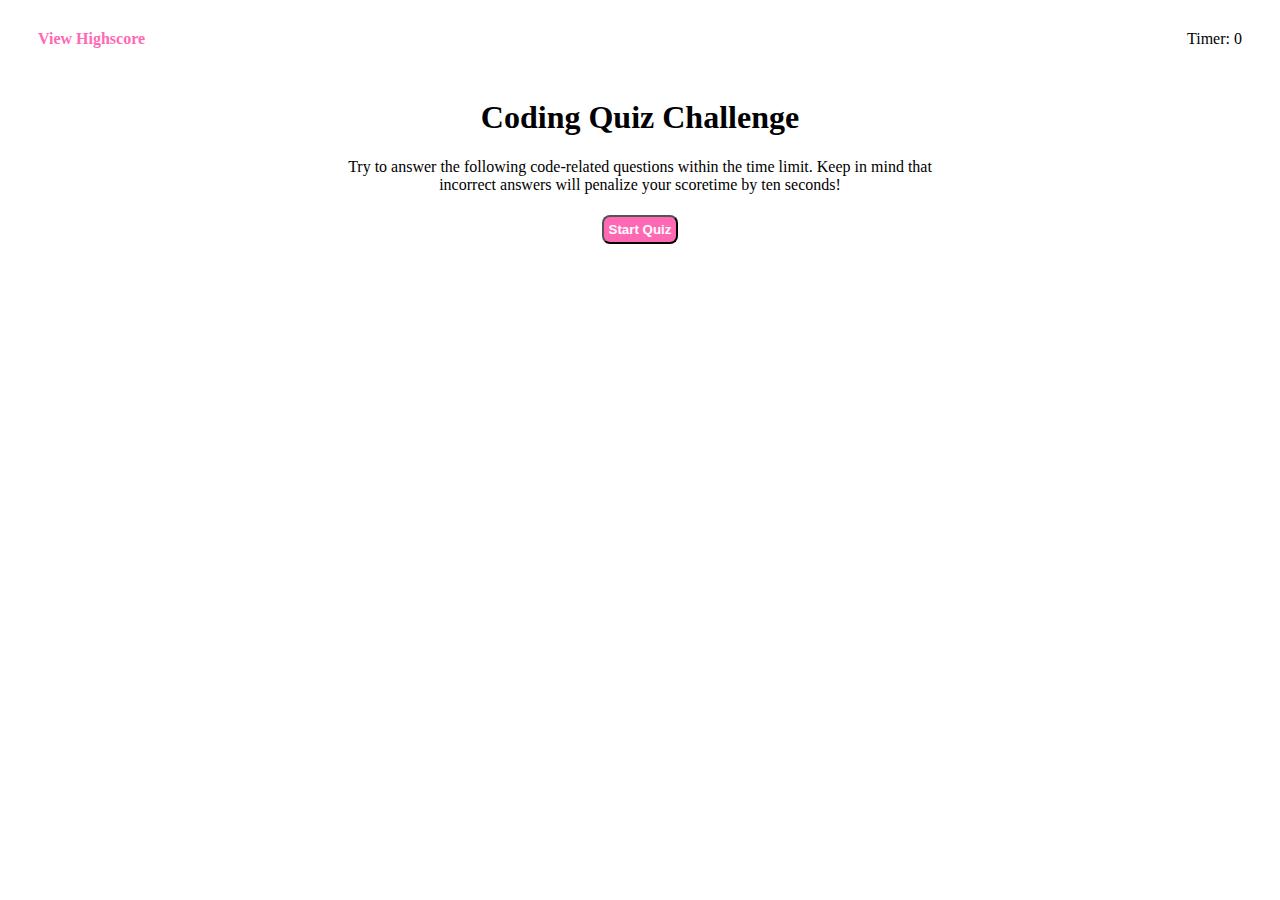
<file: index.html>
<!DOCTYPE html>
<html lang="en">

<head>
    <meta charset="UTF-8">
    <meta name="viewport" content="width=device-width, initial-scale=1.0">
    <link rel="stylesheet" href="style.css">

    <title>Coding Quiz</title>
</head>

<body>
    <header>
        <a href="highScore.html"> View Highscore</a>
        <p class="timer"> Timer: <span id="timer">0</span></p>
    </header>
    <div class="container">
        <div class="introduction">
            <h1> Coding Quiz Challenge</h1>
            <p> Try to answer the following code-related questions within the time limit.
                Keep in mind that incorrect answers will penalize your scoretime by ten seconds!</p>
            <!--When the Start Quiz button is clicked, it takes the user to quiz.html-->
            <a href="quiz.html"><button class="button">Start Quiz</button></a>
        </div>
    </div>
</body>

</html>
</file>
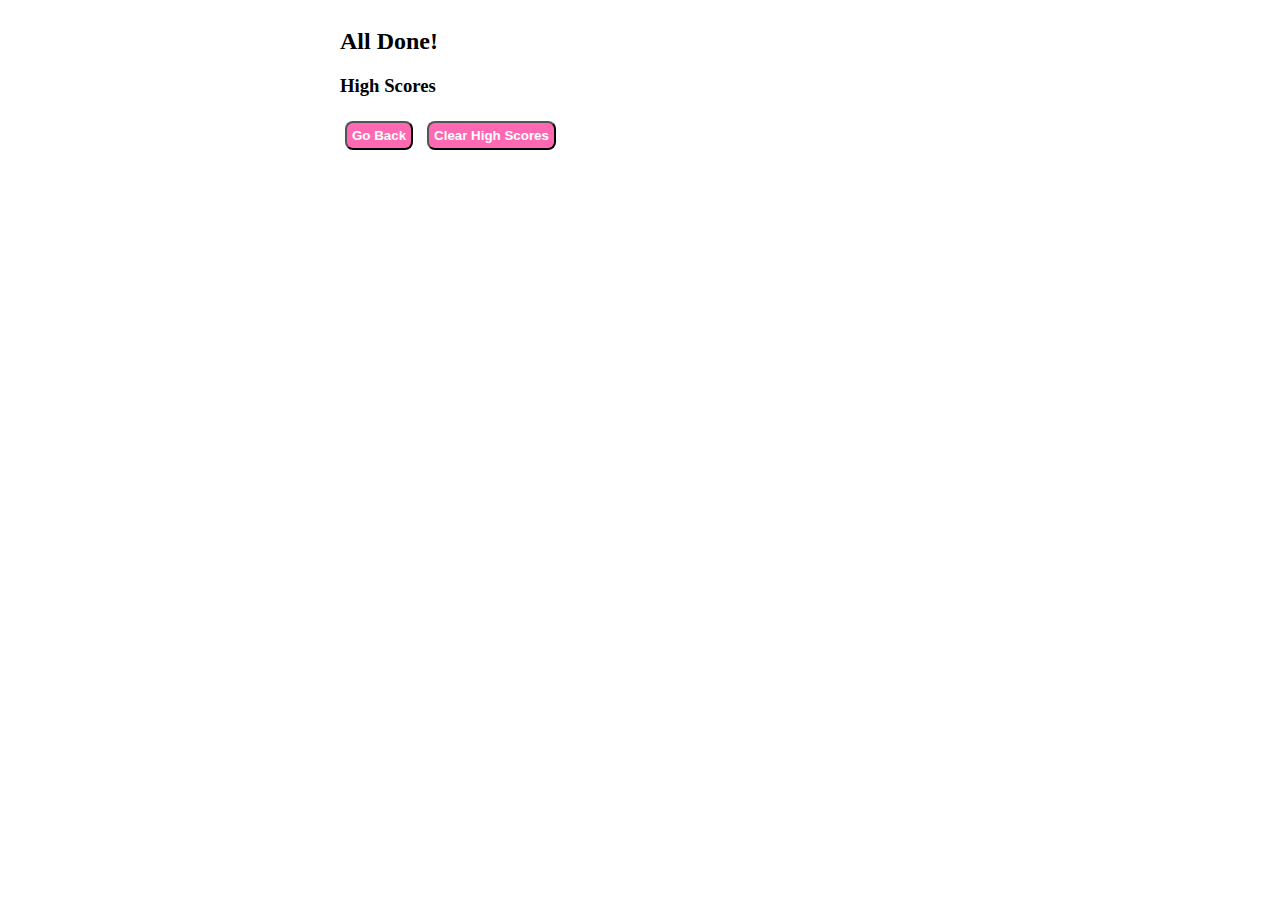
<file: highscore.html>
<!DOCTYPE html>
<html lang="en">
<head>
    <meta charset="UTF-8">
    <meta name="viewport" content="width=device-width, initial-scale=1.0">
    <link rel="stylesheet" href="style.css">
    <title>High Scores</title>
</head>
<body>
    <div class="container">    
        <h2>All Done!</h2>
        <h3>High Scores</h3>
        <div class="high-scores">
            <ol id = "high-scores"></ol>
        </div>
        <div>
            <button class="button" id="go-back">Go Back</button>
            <button class="button" id="clear">Clear High Scores</button>
        </div>
    </div>

    
    <script src="https://code.jquery.com/jquery-3.5.1.slim.min.js"
    integrity="sha384-DfXdz2htPH0lsSSs5nCTpuj/zy4C+OGpamoFVy38MVBnE+IbbVYUew+OrCXaRkfj"
    crossorigin="anonymous"></script>
<script src="highscore.js"></script>
</body>
</html>
</file>
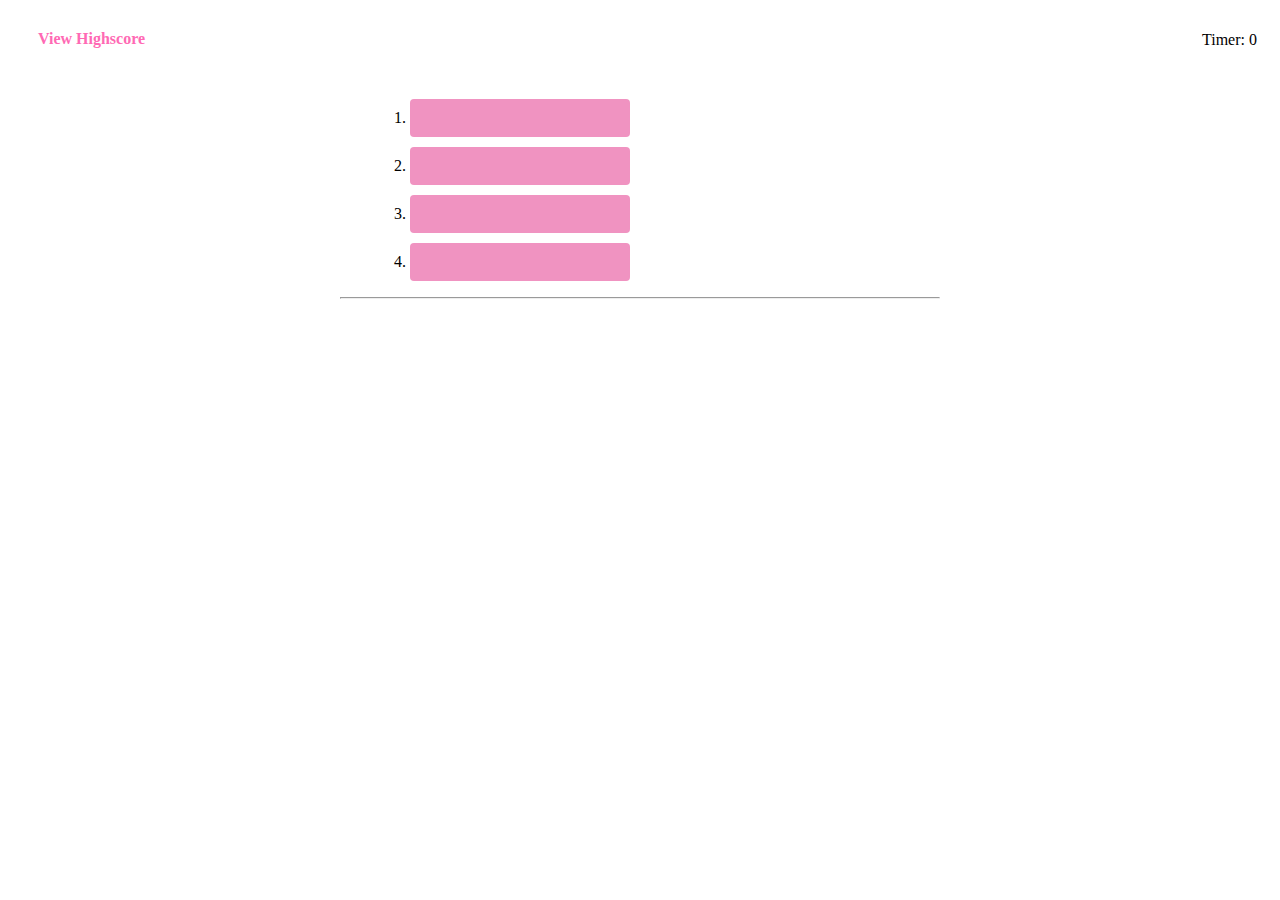
<file: quiz.html>
<!DOCTYPE html>
<html lang="en">

<head>
    <meta charset="UTF-8">
    <meta name="viewport" content="width=device-width, initial-scale=1.0">
    <link rel="stylesheet" href="style.css">
    <title>Coding Quiz</title>
</head>

<body>
    <header>
        <a href="highScore.html"> View Highscore</a>
        <p> Timer: <span id="timer">0</span></p>
    </header>

    <div class="container" >
        <div id="question-container">
            <h3 id="question"></h3>
            <ol>
                <li class="choices" id="choice1"></li>
                <li class="choices" id="choice2"></li>
                <li class="choices" id="choice3"></li>
                <li class="choices" id="choice4"></li>
            </ol>
            <p class ="hidden right">Right</p>
            <p class ="hidden wrong">Wrong</p>
        </div>
        <hr>
        <div id="message"></div>
    </div>

    <script src="https://code.jquery.com/jquery-3.5.1.js" integrity="sha256-QWo7LDvxbWT2tbbQ97B53yJnYU3WhH/C8ycbRAkjPDc=" crossorigin="anonymous"></script>
    <script src="script.js"></script>
</body>

</html>
</file>
<file: style.css>
header{
    display:flex;
    justify-content: space-between;
    margin:15px;
}

.introduction{
    text-align: center;
}

.container{
    clear:both;
    overflow:auto;
    margin: 0 auto;
    max-width:600px;
    width: 100%;
}

.button{
    background:hotpink ;
    color:white;
    font-weight: 800;
    margin:5px;
    padding:5px;
    border-radius: .5rem;
    cursor: pointer;
}

.button:hover{
    background-color: rgb(240, 147, 193);
}

li{
    background-color: rgb(240, 147, 193);
    color:black;
    margin:10px 30px;
    padding:10px;
    width:200px;
    border-radius: .25rem;
}
li:hover{
    background-color: hotpink;

}
/* This is used to style the message (right or wrong) when choices are clicked*/
.right {
    font-style: italic;
    color: green;
}

.wrong {
    font-style: italic;
    color: red;

}

.hidden {
    display:none;
}
a{
    color: hotpink;
    font-weight: bold;
    text-decoration: none;
    margin:15px;
}

.timer{
    margin:15px;
}
/* this is for the initial input box when the quiz ends*/
#initial{
    margin:5px;
}
/* this is for highscore page*/
.high-scores{
    background-color: pink;
    color:white;
}
#high-score-list{
    background-color: pink;
}
</file>
